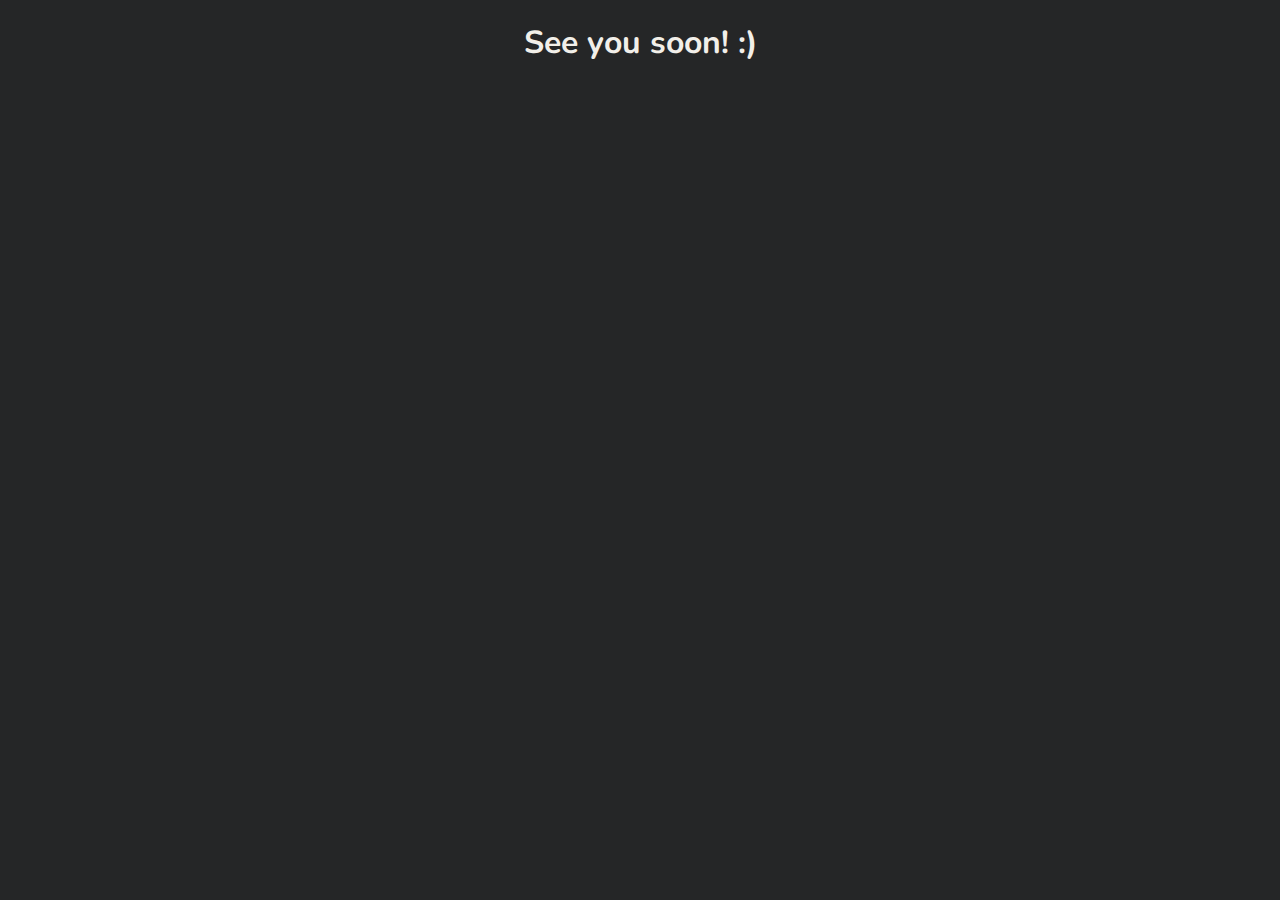
<file: index.html>
<!DOCTYPE html>
<html lang="en">
<head>
  <meta charset="UTF-8">
  <meta name="viewport" content="width=device-width, initial-scale=1.0">
  <title>:)</title>
  <link rel="icon" type="image/png" href="/icon.png">
  <style>
    @import url('https://fonts.googleapis.com/css2?family=Nunito:wght@500&display=swap');
    body {
      font-family: 'Nunito', sans-serif;
      background-color: #252627;
    }
    h1 {
      color: #F2EFE9;
      text-align: center;
    }
  </style>
</head>
<body>
  <h1>See you soon! :)</h1>
</body>
</html>
</file>
